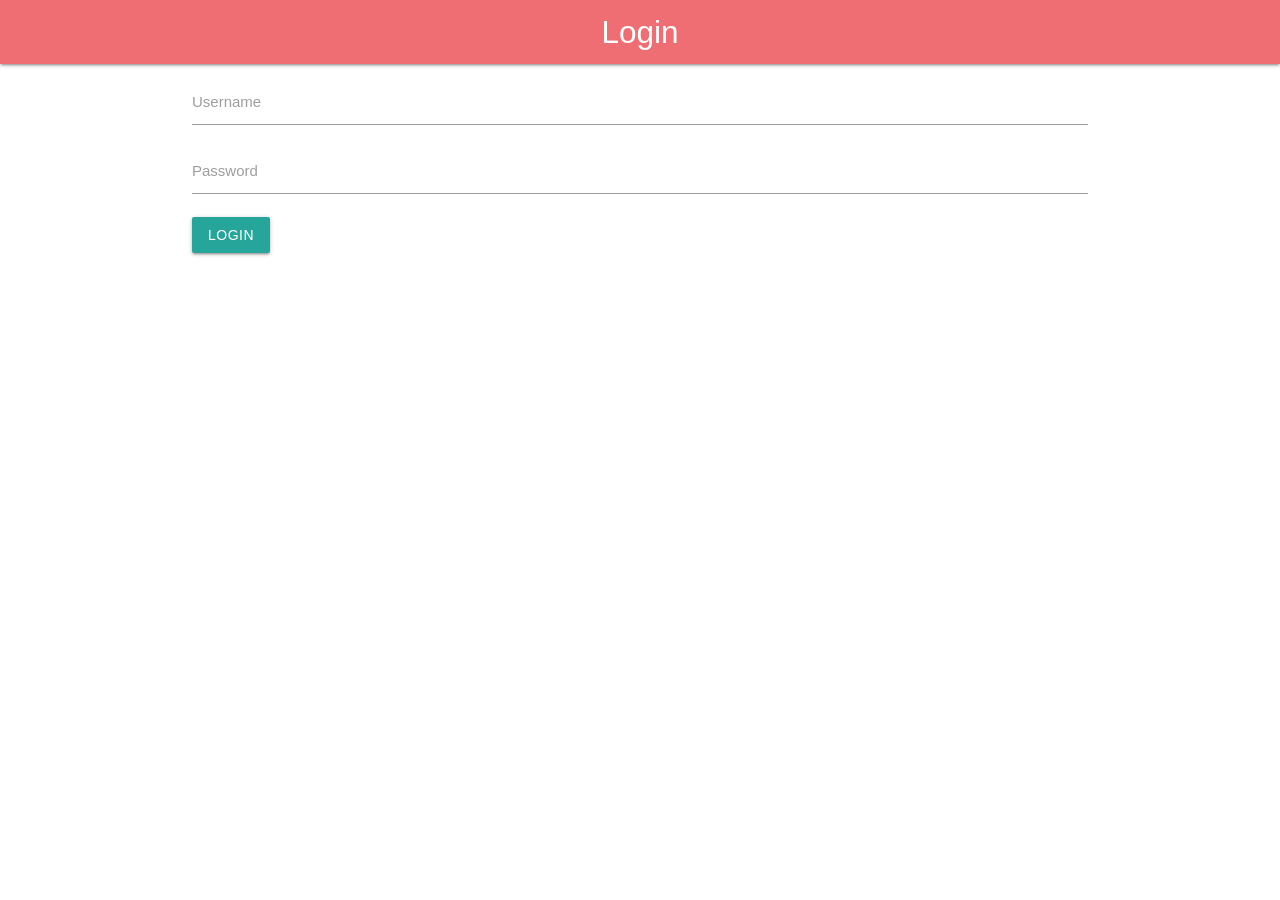
<file: index.html>
<!DOCTYPE html>
<html lang="en">
<head>
    <meta charset="UTF-8">
    <meta name="viewport" content="width=device-width, initial-scale=1.0">
    <meta http-equiv="X-UA-Compatible" content="ie=edge">
    <!-- Compiled and minified CSS -->
    <link rel="stylesheet" href="https://cdnjs.cloudflare.com/ajax/libs/materialize/1.0.0/css/materialize.min.css">
    <!-- Compiled and minified JavaScript -->
    <script src="https://cdnjs.cloudflare.com/ajax/libs/materialize/1.0.0/js/materialize.min.js"></script>
    <link rel="stylesheet" href="login.css">
    <title>Login</title>
</head>
<body>
    <div class="navbar-fixed">
        <nav>
            <div class="nav-wrapper">
                <a href="#" class="brand-logo center">Login</a>
            </div>
        </nav>
    </div>
    <div class="container">
        <form action="#" method="POST">
            <div class="input-field">
                <label for="UserName">Username</label>
                <input type="text" name="Username" id="userName">
            </div>
            <div class="input-field">
                <label for="password">Password</label>
                <input type="password" name="password" id="password">
            </div>
            <input  class="maves-effect waves-light btn" type="button" value="Login" id="login">
        </form>
    </div>
</body>
</html>
</file>
<file: login.css>
#login {
    color: white;
}
</file>
